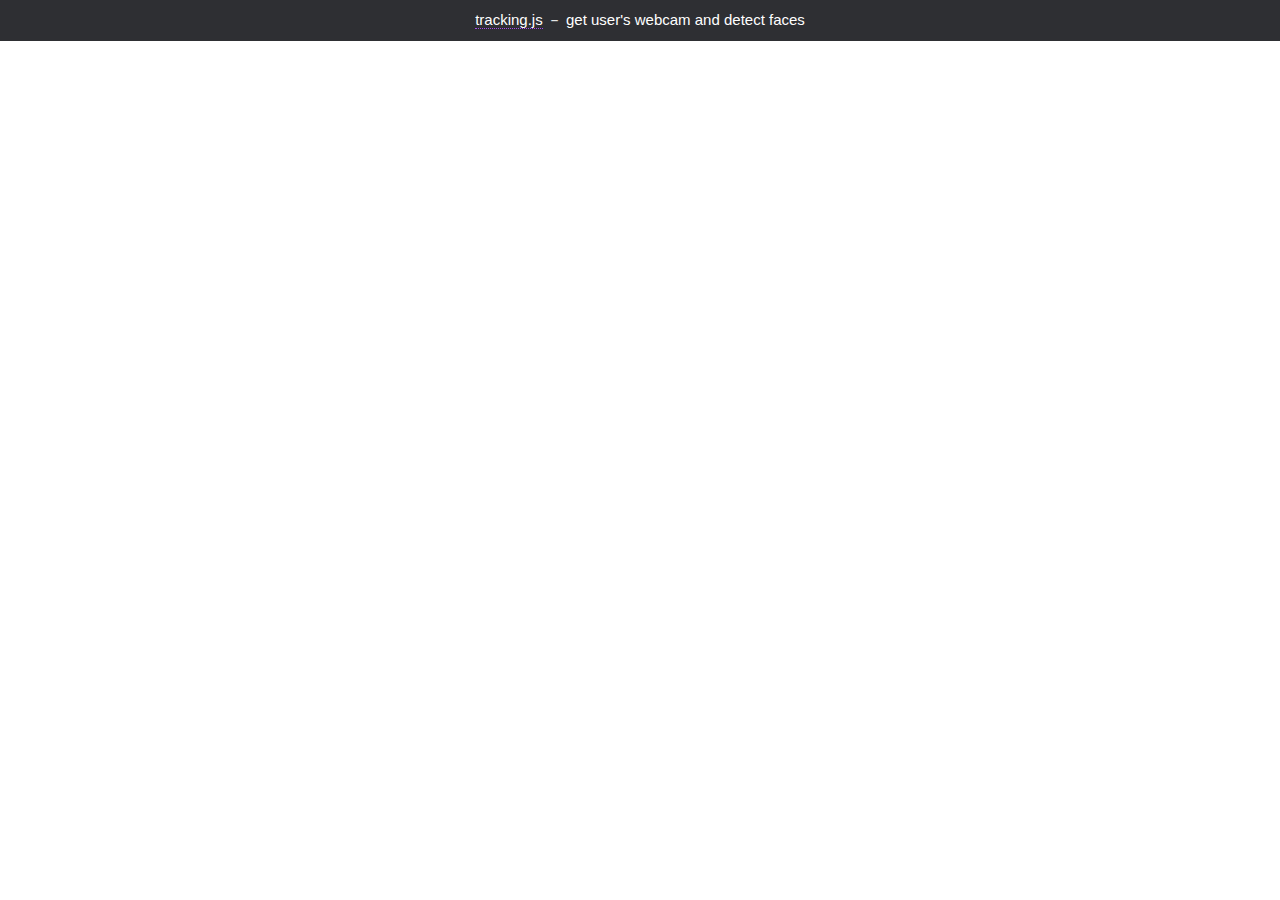
<file: index.html>
<!doctype html>
<html>
<head>
  <meta charset="utf-8">
  <title>tracking.js - face with camera</title>
  <link rel="stylesheet" href="css/demo.css">
  <script type="text/javascript" src="js/amplitude.min.js"></script>
  <script src="js/tracking-min.js"></script>
  <script src="js/face-min.js"></script>
  <script src="js/dat.gui.min.js"></script>
  <script src="js/stats.min.js"></script>

  <style>
  video, canvas {
    margin-left: 230px;
    margin-top: 120px;
    position: absolute;
  }
  #fps, .dg.ac {
      display: none;
  }
  </style>
</head>
<body>
    
  <div class="demo-title">
    <p><a href="http://trackingjs.com" target="_parent">tracking.js</a> － get user's webcam and detect faces</p>
  </div>
    
  <div class="demo-frame">
    <div class="demo-container">
      <video id="video" width="320" height="240" preload autoplay loop muted></video>
      <canvas id="canvas" width="320" height="240"></canvas>
      <!--<audio id="audio" src="js/b.mp3" autostart="false" ></audio> -->
    </div>
  </div>

  <script>
    //var sound =  document.getElementById('audio');
    window.onload = function() {
      var video = document.getElementById('video');
      var canvas = document.getElementById('canvas');
      var context = canvas.getContext('2d');

      var tracker = new tracking.ObjectTracker('face');
      tracker.setInitialScale(4);
      tracker.setStepSize(2);
      tracker.setEdgesDensity(0.1);

      tracking.track('#video', tracker, { camera: true });

      tracker.on('track', function(event) {
        context.clearRect(0, 0, canvas.width, canvas.height);
        if(event.data.length!==0){
            //sound.play();
            Amplitude.play();
            event.data.forEach(function(rect) {
                context.strokeStyle = '#a64ceb';
                context.strokeRect(rect.x, rect.y, rect.width, rect.height);
                context.font = '11px Helvetica';
                context.fillStyle = "#fff";
                context.fillText('x: ' + rect.x + 'px', rect.x + rect.width + 5, rect.y + 11);
                context.fillText('y: ' + rect.y + 'px', rect.x + rect.width + 5, rect.y + 22);
            });
        }
        
      });

      var gui = new dat.GUI();
      gui.add(tracker, 'edgesDensity', 0.1, 0.5).step(0.01);
      gui.add(tracker, 'initialScale', 1.0, 10.0).step(0.1);
      gui.add(tracker, 'stepSize', 1, 5).step(0.1);
      
      Amplitude.init({
        "songs": [
            {
                "name": "Song Name 1",
                "artist": "Artist Name",
                "album": "Album Name",
                "url": "js/b.mp3",
                "cover_art_url": "/cover/art/url.jpg"
            },
        ]
      });
      
    };
  </script>

</body>
</html>
</file>
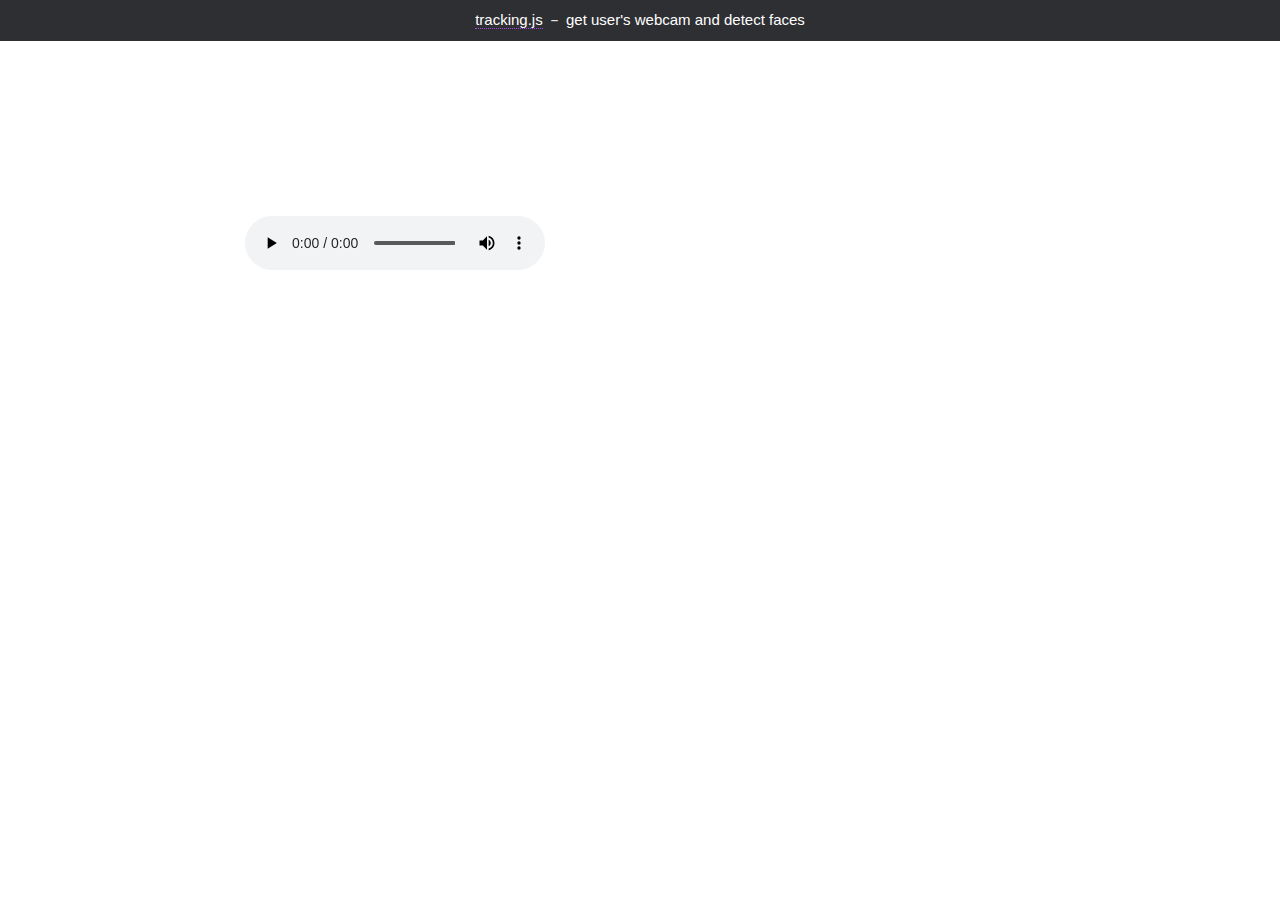
<file: audio.html>
<!doctype html>
<html>
<head>
  <meta charset="utf-8">
  <title>tracking.js - face with camera</title>
  <link rel="stylesheet" href="css/demo.css">
  <script src="js/tracking-min.js"></script>
  <script src="js/face-min.js"></script>
  <script src="js/dat.gui.min.js"></script>
  <script src="js/stats.min.js"></script>

  <style>
  video, canvas {
    margin-left: 230px;
    margin-top: 120px;
    position: absolute;
  }
  #fps, .dg.ac {
      display: none;
  }
  </style>
</head>
<body>
    
  <div class="demo-title">
    <p><a href="http://trackingjs.com" target="_parent">tracking.js</a> － get user's webcam and detect faces</p>
  </div>
    
  <div class="demo-frame">
    <div class="demo-container">
      <video id="video" width="320" height="240" autoplay preload loop muted></video>
      <canvas id="canvas" width="320" height="240"></canvas>
      <audio id="audio" src="js/b.mp3" autostart="false" controls></audio>
      <!--<span class="amplitude-play"></span> -->
    </div>
  </div>

  <script>
    var sound =  document.getElementById('audio');
    window.onload = function() {
      var video = document.getElementById('video');
      var canvas = document.getElementById('canvas');
      var context = canvas.getContext('2d');

      var tracker = new tracking.ObjectTracker('face');
      tracker.setInitialScale(4);
      tracker.setStepSize(2);
      tracker.setEdgesDensity(0.1);

      tracking.track('#video', tracker, { camera: true });

      tracker.on('track', function(event) {
        context.clearRect(0, 0, canvas.width, canvas.height);
        if(event.data.length!==0){
            sound.play();
            event.data.forEach(function(rect) {
                context.strokeStyle = '#a64ceb';
                context.strokeRect(rect.x, rect.y, rect.width, rect.height);
                context.font = '11px Helvetica';
                context.fillStyle = "#fff";
                context.fillText('x: ' + rect.x + 'px', rect.x + rect.width + 5, rect.y + 11);
                context.fillText('y: ' + rect.y + 'px', rect.x + rect.width + 5, rect.y + 22);
            });
        }
        
      });

      var gui = new dat.GUI();
      gui.add(tracker, 'edgesDensity', 0.1, 0.5).step(0.01);
      gui.add(tracker, 'initialScale', 1.0, 10.0).step(0.1);
      gui.add(tracker, 'stepSize', 1, 5).step(0.1);

    };
  </script>

</body>
</html>
</file>
<file: css/demo.css>
* {
  margin: 0;
  padding: 0;
  font-family: Helvetica, Arial, sans-serif;
}

.demo-title {
  position: absolute;
  width: 100%;
  background: #2e2f33;
  z-index: 2;
  padding: .7em 0;
}

.demo-title a {
  color: #fff;
  border-bottom: 1px dotted #a64ceb;
  text-decoration: none;
}

.demo-title p {
  color: #fff;
  text-align: center;
  text-transform: lowercase;
  font-size: 15px;
}

.demo-frame {
  /* background: url(frame.png) no-repeat; */
  width: 854px;
  height: 658px;
  position: fixed;
  top: 50%;
  left: 50%;
  margin: -329px 0 0 -429px;
  padding: 95px 20px 45px 34px;
  overflow: hidden;
  -webkit-box-sizing: border-box;
  -moz-box-sizing: border-box;
  -ms-box-sizing: border-box;
  box-sizing: border-box;
}

.demo-container {
  width: 100%;
  height: 530px;
  position: relative;
  /* background: #eee; */
  overflow: hidden;
  border-bottom-right-radius: 10px;
  border-bottom-left-radius: 10px;
}

.dg.ac {
  z-index: 100 !important;
  top: 50px !important;
}
</file>
